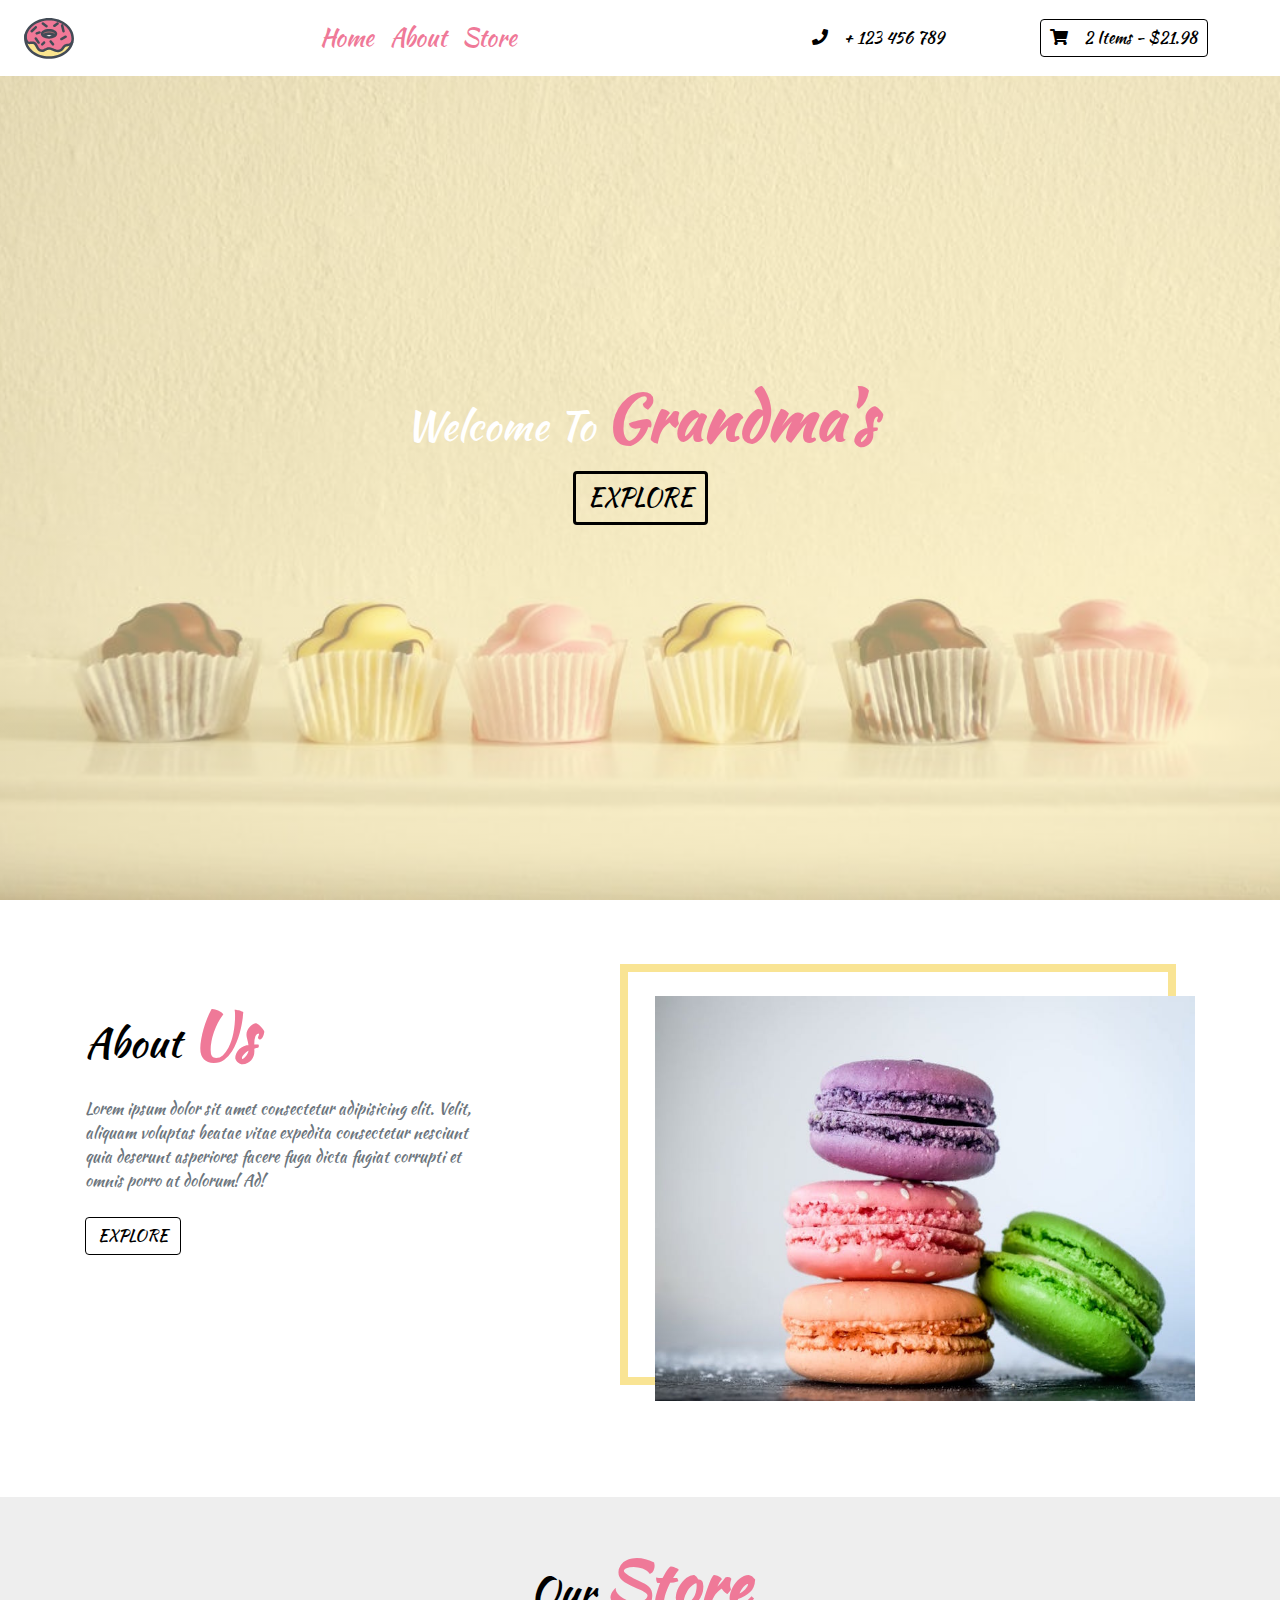
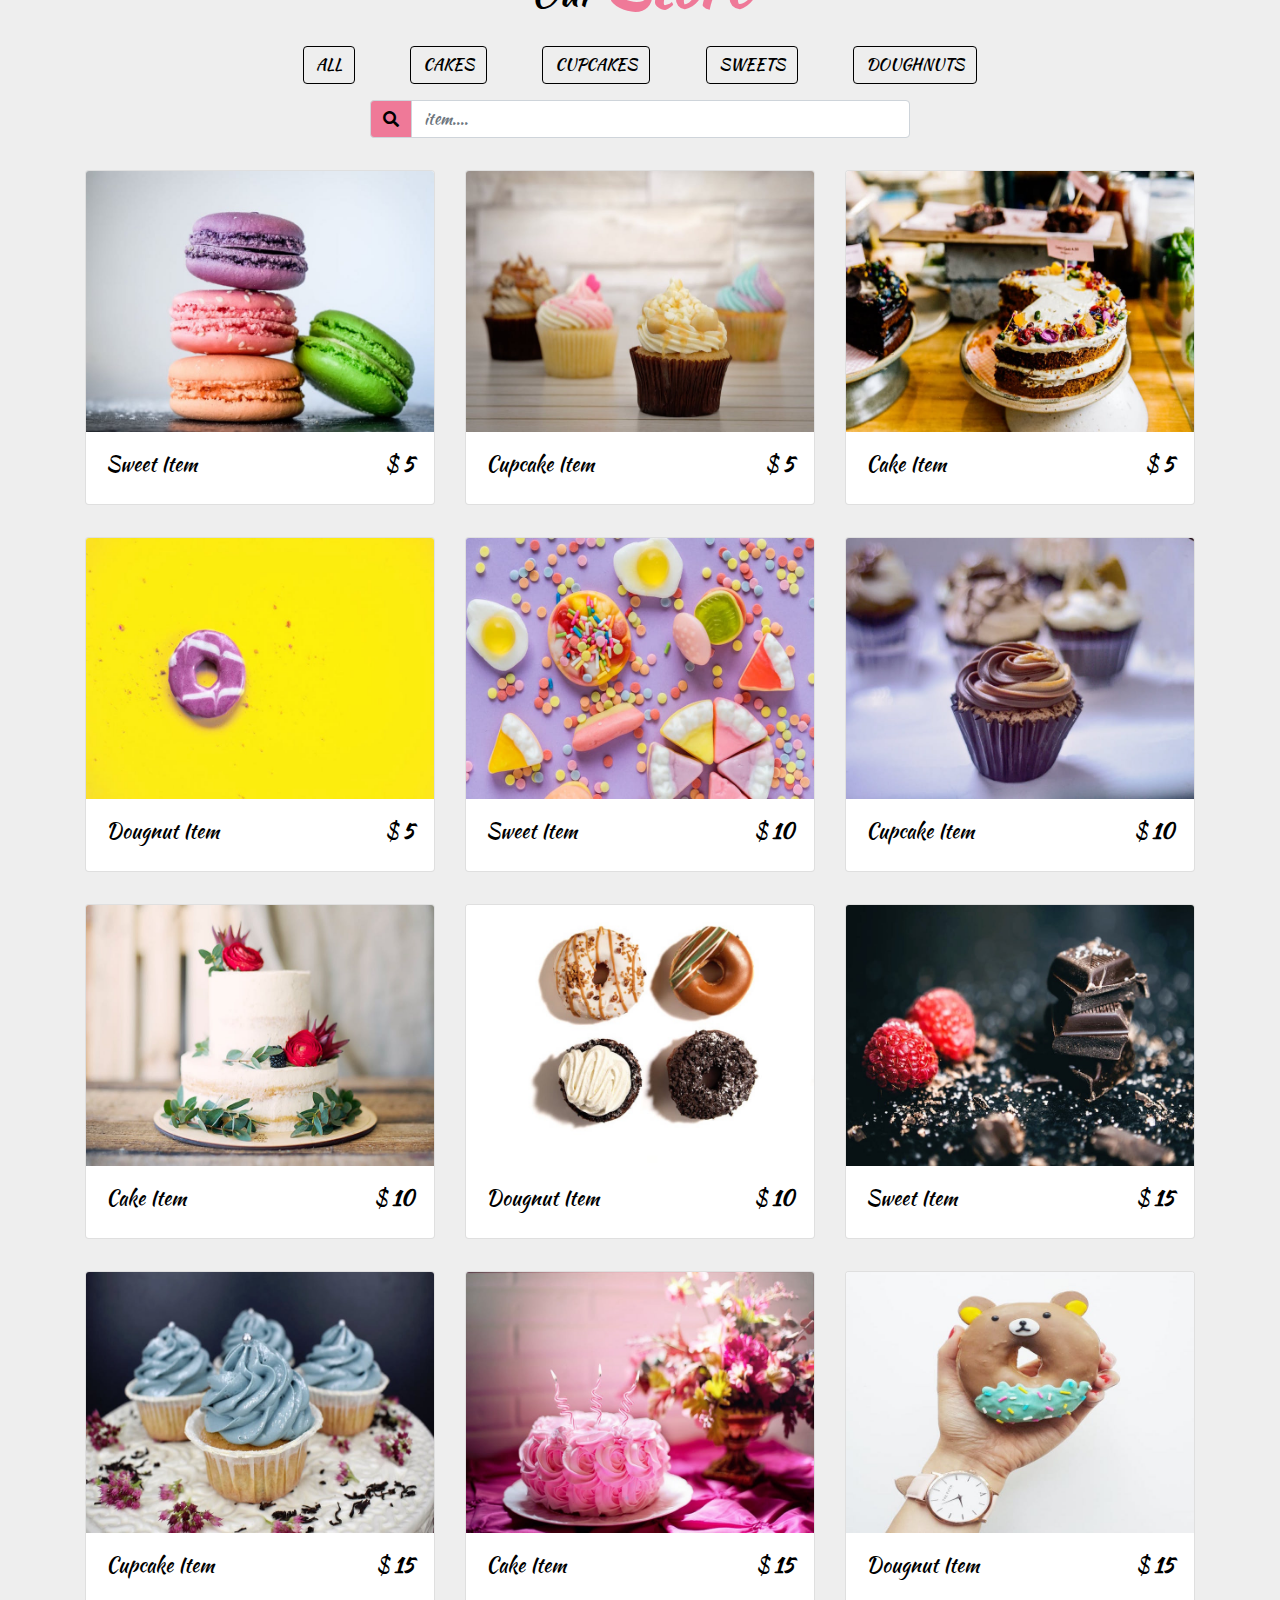
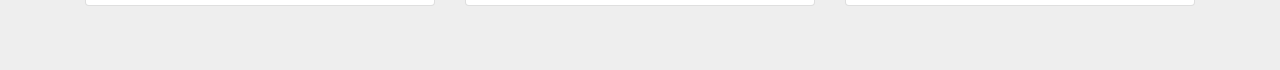
<file: JavaScript Website.js/index.html>
<!DOCTYPE html>
<html lang="en">

<head>
  <meta charset="UTF-8">
  <meta name="viewport" content="width=device-width, initial-scale=1.0">
  <meta http-equiv="X-UA-Compatible" content="ie=edge">
  <!-- bootstrap css -->
  <link rel="stylesheet" href="css/bootstrap.min.css">
  <!-- main css -->
  <link rel="stylesheet" href="css/style.css">

  <!-- font awesome -->
  <link rel="stylesheet" href="css/all.css">
  <title>Cart Project</title>
  <style>
  </style>
</head>

<body>
  <!-- header -->
  <header>
    <!-- navbar  -->
    <!-- 
https://www.iconfinder.com/icons/2427887/dessert_donut_doughnut_fat_sweets_icon
Creative Commons (Attribution 3.0 Unported);
https://www.iconfinder.com/korawan_m
     -->
    <nav class="navbar navbar-expand-lg px-4">
      <a class="navbar-brand" href="#"><img src="img/logo.svg" alt=""></a>
      <button class="navbar-toggler" type="button" data-toggle="collapse" data-target="#myNav">
        <span class="toggler-icon"><i class="fas fa-bars"></i></span>
      </button>
      <div class="collapse navbar-collapse" id="myNav">
        <ul class="navbar-nav mx-auto text-capitalize">
          <li class="nav-item active">
            <a class="nav-link" href="#">home</a>
          </li>
          <li class="nav-item">
            <a class="nav-link " href="#">about</a>
          </li>
          <li class="nav-item">
            <a class="nav-link" href="#">store</a>
          </li>
        </ul>
        <div class="nav-info-items d-none d-lg-flex ">
          <!-- single info -->
          <div class="nav-info align-items-center d-flex justify-content-between mx-lg-5">
            <span class="info-icon mx-lg-3"><i class="fas fa-phone"></i></span>
            <p class="mb-0">+ 123 456 789</p>
          </div>
          <!-- end of single info -->
          <!-- single info -->
          <div id="cart-info" class="nav-info align-items-center cart-info d-flex justify-content-between mx-lg-5">
            <span class="cart-info__icon mr-lg-3"><i class="fas fa-shopping-cart"></i></span>
            <p class="mb-0 text-capitalize"><span id="item-count">2 </span> items - $<span class="item-total">10.49</span></p>
          </div>
          <!-- end of single info -->
        </div>
      </div>
    </nav>
    <!-- end of nav -->
    <!-- banner  -->
    <div class="container-fluid">
      <div class="row max-height justify-content-center align-items-center">
        <div class="col-10 mx-auto banner text-center">
          <h1 class="text-capitalize">welcome to <strong class="banner-title ">grandma's</strong></h1>
          <a href="#store" class="btn banner-link text-uppercase my-2">explore</a>

        </div>
        <div id="cart" class="cart">
          <!-- cart item -->
          <div class="cart-item d-flex justify-content-between text-capitalize my-3">
            <img src="img-cart/cake-2.jpeg" class="img-fluid rounded-circle" id="item-img" alt="">
            <div class="item-text">

              <p id="cart-item-title" class="font-weight-bold mb-0">cart item</p>
              <span>$</span>
              <span id="cart-item-price" class="cart-item-price" class="mb-0">10.99</span>
            </div>
            <a href="#" id='cart-item-remove' class="cart-item-remove">
              <i class="fas fa-trash"></i>
            </a>
          </div>
          <!--end of  cart item -->
          <!-- cart item -->
          <div class="cart-item d-flex justify-content-between text-capitalize my-3">
            <img src="img-cart/doughnut-2.jpeg" class="img-fluid rounded-circle" id="item-img" alt="">
            <div class="cart-item-text">

              <p id="cart-item-title" class="font-weight-bold mb-0">cart item</p>
              <span>$</span>
              <span id="cart-item-price" class="cart-item-price" class="mb-0">10.99</span>
            </div>
            <a href="#" id='cart-item-remove' class="cart-item-remove">
              <i class="fas fa-trash"></i>
            </a>
          </div>
          <!--end of  cart item -->
          <!-- cart total -->
          <div class="cart-total-container d-flex justify-content-around text-capitalize mt-5">
            <h5>total</h5>
            <h5> $ <strong id="cart-total" class="font-weight-bold">10.00</strong> </h5>
          </div>
          <!--end cart total -->
          <!-- cart buttons -->
          <div class="cart-buttons-container mt-3 d-flex justify-content-between">
            <a href="#" id="clear-cart" class="btn btn-outline-secondary btn-black text-uppercase">clear cart</a>
            <a href="#" class="btn btn-outline-secondary text-uppercase btn-pink">checkout</a>
          </div>
          <!--end of  cart buttons -->
          <!--  -->
        </div>
      </div>
    </div>




    <!--end of  banner  -->
  </header>
  <!-- header -->
  <!-- about us -->
  <section class="about py-5" id="about">
    <div class="container">

      <div class="row">
        <div class="col-10 mx-auto col-md-6 my-5">
          <h1 class="text-capitalize">about <strong class="banner-title ">us</strong></h1>
          <p class="my-4 text-muted w-75">Lorem ipsum dolor sit amet consectetur adipisicing elit. Velit, aliquam voluptas
            beatae vitae expedita consectetur nesciunt quia deserunt asperiores facere fuga dicta fugiat corrupti et omnis
            porro at dolorum! Ad!</p>
          <a href="#" class="btn btn-outline-secondary btn-black text-uppercase ">explore</a>

        </div>
        <div class="col-10 mx-auto col-md-6 align-self-center my-5">
          <div class="about-img__container">
            <img src="img/sweets-1.jpeg" class="img-fluid" alt="">
          </div>
        </div>
      </div>
    </div>
  </section>

  <!-- end of about us -->


  <!-- store -->
  <section id="store" class="store py-5">
    <div class="container">
      <!-- section title -->
      <div class="row">
        <div class="col-10 mx-auto col-sm-6 text-center">
          <h1 class="text-capitalize">our <strong class="banner-title ">store</strong></h1>
        </div>
      </div>
      <!-- end of section title -->
      <!--filter buttons -->
      <div class="row">
        <div class=" col-lg-8 mx-auto d-flex justify-content-around my-2 sortBtn flex-wrap">
          <a href="#" class="btn btn-outline-secondary btn-black text-uppercase filter-btn m-2" data-filter="all"> all</a>
          <a href="#" class="btn btn-outline-secondary btn-black text-uppercase filter-btn m-2" data-filter="cakes">cakes</a>
          <a href="#" class="btn btn-outline-secondary btn-black text-uppercase filter-btn m-2" data-filter="cupcakes">cupcakes</a>
          <a href="#" class="btn btn-outline-secondary btn-black text-uppercase filter-btn m-2" data-filter="sweets">sweets</a>
          <a href="#" class="btn btn-outline-secondary btn-black text-uppercase filter-btn m-2" data-filter="doughnuts">doughnuts</a>
        </div>
      </div>
      <!-- search box -->
      <div class="row">

        <div class="col-10 mx-auto col-md-6">
          <form>
            <div class="input-group mb-3">
              <div class="input-group-prepend ">
                <span class="input-group-text search-box" id="search-icon"><i class="fas fa-search"></i></span>
              </div>
              <input type="text" class="form-control" placeholder='item....' id="search-item">
            </div>

          </form>
        </div>
      </div>
      <!--end of filter buttons -->
      <!-- store  items-->
      <div class="row" class="store-items" id="store-items">
        <!-- single item -->
        <div class="col-10 col-sm-6 col-lg-4 mx-auto my-3 store-item sweets" data-item="sweets">
          <div class="card ">
            <div class="img-container">
              <img src="img/sweets-1.jpeg" class="card-img-top store-img" alt="">
              <span class="store-item-icon">
                <i class="fas fa-shopping-cart"></i>
              </span>
            </div>
            <div class="card-body">
              <div class="card-text d-flex justify-content-between text-capitalize">
                <h5 id="store-item-name">sweet item</h5>
                <h5 class="store-item-value">$ <strong id="store-item-price" class="font-weight-bold">5</strong></h5>

              </div>
            </div>


          </div>
          <!-- end of card-->
        </div>
        <!--end of single store item-->
        <!-- single item -->
        <div class="col-10 col-sm-6 col-lg-4 mx-auto my-3 store-item cupcakes" data-item="cupcakes">
          <div class="card ">
            <div class="img-container">
              <img src="img/cupcake-1.jpeg" class="card-img-top store-img" alt="">
              <span class="store-item-icon">
                <i class="fas fa-shopping-cart"></i>
              </span>
            </div>
            <div class="card-body">
              <div class="card-text d-flex justify-content-between text-capitalize">
                <h5 id="store-item-name">cupcake item</h5>
                <h5 class="store-item-value">$ <strong id="store-item-price" class="font-weight-bold">5</strong></h5>

              </div>
            </div>


          </div>
          <!-- end of card-->
        </div>
        <!--end of single store item-->
        <!-- single item -->
        <div class="col-10 col-sm-6 col-lg-4 mx-auto my-3 store-item cakes" data-item="cakes">
          <div class="card ">
            <div class="img-container">
              <img src="img/cake-1.jpeg" class="card-img-top store-img" alt="">
              <span class="store-item-icon">
                <i class="fas fa-shopping-cart"></i>
              </span>
            </div>
            <div class="card-body">
              <div class="card-text d-flex justify-content-between text-capitalize">
                <h5 id="store-item-name">cake item</h5>
                <h5 class="store-item-value">$ <strong id="store-item-price" class="font-weight-bold">5</strong></h5>

              </div>
            </div>


          </div>
          <!-- end of card-->
        </div>
        <!--end of single store item-->
        <!-- single item -->
        <div class="col-10 col-sm-6 col-lg-4 mx-auto my-3 store-item doughnuts" data-item="dougnuts">
          <div class="card ">
            <div class="img-container">
              <img src="img/doughnut-1.jpeg" class="card-img-top store-img" alt="">
              <span class="store-item-icon">
                <i class="fas fa-shopping-cart"></i>
              </span>
            </div>
            <div class="card-body">
              <div class="card-text d-flex justify-content-between text-capitalize">
                <h5 id="store-item-name">dougnut item</h5>
                <h5 class="store-item-value">$ <strong id="store-item-price" class="font-weight-bold">5</strong></h5>

              </div>
            </div>


          </div>
          <!-- end of card-->
        </div>
        <!--end of single store item-->
        <!-- single item -->
        <div class="col-10 col-sm-6 col-lg-4 mx-auto my-3 store-item sweets" data-item="sweets">
          <div class="card ">
            <div class="img-container">
              <img src="img/sweets-2.jpeg" class="card-img-top store-img" alt="">
              <span class="store-item-icon">
                <i class="fas fa-shopping-cart"></i>
              </span>
            </div>
            <div class="card-body">
              <div class="card-text d-flex justify-content-between text-capitalize">
                <h5 id="store-item-name">sweet item</h5>
                <h5 class="store-item-value">$ <strong id="store-item-price" class="font-weight-bold">10</strong></h5>

              </div>
            </div>


          </div>
          <!-- end of card-->
        </div>
        <!--end of single store item-->
        <!-- single item -->
        <div class="col-10 col-sm-6 col-lg-4 mx-auto my-3 store-item cupcakes" data-item="cupcakes">
          <div class="card ">
            <div class="img-container">
              <img src="img/cupcake-2.jpeg" class="card-img-top store-img" alt="">
              <span class="store-item-icon">
                <i class="fas fa-shopping-cart"></i>
              </span>
            </div>
            <div class="card-body">
              <div class="card-text d-flex justify-content-between text-capitalize">
                <h5 id="store-item-name">cupcake item</h5>
                <h5 class="store-item-value">$ <strong id="store-item-price" class="font-weight-bold">10</strong></h5>

              </div>
            </div>


          </div>
          <!-- end of card-->
        </div>
        <!--end of single store item-->
        <!-- single item -->
        <div class="col-10 col-sm-6 col-lg-4 mx-auto my-3 store-item cakes" data-item="cakes">
          <div class="card ">
            <div class="img-container">
              <img src="img/cake-2.jpeg" class="card-img-top store-img" alt="">
              <span class="store-item-icon">
                <i class="fas fa-shopping-cart"></i>
              </span>
            </div>
            <div class="card-body">
              <div class="card-text d-flex justify-content-between text-capitalize">
                <h5 id="store-item-name">cake item</h5>
                <h5 class="store-item-value">$ <strong id="store-item-price" class="font-weight-bold">10</strong></h5>

              </div>
            </div>


          </div>
          <!-- end of card-->
        </div>
        <!--end of single store item-->
        <!-- single item -->
        <div class="col-10 col-sm-6 col-lg-4 mx-auto my-3 store-item doughnuts" data-item="dougnuts">
          <div class="card ">
            <div class="img-container">
              <img src="img/doughnut-2.jpeg" class="card-img-top store-img" alt="">
              <span class="store-item-icon">
                <i class="fas fa-shopping-cart"></i>
              </span>
            </div>
            <div class="card-body">
              <div class="card-text d-flex justify-content-between text-capitalize">
                <h5 id="store-item-name">dougnut item</h5>
                <h5 class="store-item-value">$ <strong id="store-item-price" class="font-weight-bold">10</strong></h5>

              </div>
            </div>


          </div>
          <!-- end of card-->
        </div>
        <!--end of single store item-->
        <!-- single item -->
        <div class="col-10 col-sm-6 col-lg-4 mx-auto my-3 store-item sweets" data-item="sweets">
          <div class="card ">
            <div class="img-container">
              <img src="img/sweets-3.jpeg" class="card-img-top store-img" alt="">
              <span class="store-item-icon">
                <i class="fas fa-shopping-cart"></i>
              </span>
            </div>
            <div class="card-body">
              <div class="card-text d-flex justify-content-between text-capitalize">
                <h5 id="store-item-name">sweet item</h5>
                <h5 class="store-item-value">$ <strong id="store-item-price" class="font-weight-bold">15</strong></h5>

              </div>
            </div>


          </div>
          <!-- end of card-->
        </div>
        <!--end of single store item-->
        <!-- single item -->
        <div class="col-10 col-sm-6 col-lg-4 mx-auto my-3 store-item cupcakes" data-item="cupcakes">
          <div class="card ">
            <div class="img-container">
              <img src="img/cupcake-3.jpeg" class="card-img-top store-img" alt="">
              <span class="store-item-icon">
                <i class="fas fa-shopping-cart"></i>
              </span>
            </div>
            <div class="card-body">
              <div class="card-text d-flex justify-content-between text-capitalize">
                <h5 id="store-item-name">cupcake item</h5>
                <h5 class="store-item-value">$ <strong id="store-item-price" class="font-weight-bold">15</strong></h5>

              </div>
            </div>


          </div>
          <!-- end of card-->
        </div>
        <!--end of single store item-->
        <!-- single item -->
        <div class="col-10 col-sm-6 col-lg-4 mx-auto my-3 store-item cakes" data-item="cakes">
          <div class="card ">
            <div class="img-container">
              <img src="img/cake-3.jpeg" class="card-img-top store-img" alt="">
              <span class="store-item-icon">
                <i class="fas fa-shopping-cart"></i>
              </span>
            </div>
            <div class="card-body">
              <div class="card-text d-flex justify-content-between text-capitalize">
                <h5 id="store-item-name">cake item</h5>
                <h5 class="store-item-value">$ <strong id="store-item-price" class="font-weight-bold">15</strong></h5>

              </div>
            </div>


          </div>
          <!-- end of card-->
        </div>
        <!--end of single store item-->
        <!-- single item -->
        <div class="col-10 col-sm-6 col-lg-4 mx-auto my-3 store-item doughnuts" data-item="dougnuts">
          <div class="card ">
            <div class="img-container">
              <img src="img/doughnut-3.jpeg" class="card-img-top store-img" alt="">
              <span class="store-item-icon">
                <i class="fas fa-shopping-cart"></i>
              </span>
            </div>
            <div class="card-body">
              <div class="card-text d-flex justify-content-between text-capitalize">
                <h5 id="store-item-name">dougnut item</h5>
                <h5 class="store-item-value">$ <strong id="store-item-price" class="font-weight-bold">15</strong></h5>

              </div>
            </div>


          </div>
          <!-- end of card-->
        </div>
        <!--end of single store item-->

      </div>
  </section>
  <!--end of store items -->


  <!-- modal-container -->
  <div class="container-fluid ">
    <div class="row lightbox-container align-items-center">
      <div class="col-10 col-md-10 mx-auto text-right lightbox-holder">
        <span class="lightbox-close"><i class="fas fa-window-close"></i></span>
        <div class="lightbox-item"></div>
        <span class="lightbox-control btnLeft"><i class="fas fa-caret-left"></i></span>
        <span class="lightbox-control btnRight"><i class="fas fa-caret-right"></i></span>
      </div>

    </div>
  </div>


  <!-- jquery -->
  <script src="js/jquery-3.3.1.min.js"></script>
  <!-- bootstrap js -->
  <script src="js/bootstrap.bundle.min.js"></script>
  <!-- script js -->
  <script src="js/app.js"></script>
</body>

</html>
</file>
<file: JavaScript Website.js/css/style.css>
@import url("https://fonts.googleapis.com/css?family=Kaushan+Script");

:root {
  --mainPink: #ef7998;
  --mainYellow: rgb(249, 228, 148);
  --mainWhite: #fff;
  --mainBlack: #000;
  --yellowTrans: rgba(249, 228, 148, 0.5);
  --mainGrey: rgb(238, 238, 238);
}

body {
  font-family: "Kaushan Script", cursive;
  background: var(--mainWhite);
  color: var(--mainBlack);
}
/* nav links */
.navbar-toggler {
  outline: none !important;
}
.toggler-icon {
  font-size: 2.5rem;
  color: var(--mainPink);
}
.nav-link {
  color: var(--mainPink);
  font-size: 1.5rem;
  transition: all 0.5s ease-in-out;
}
.nav-link:hover {
  color: var(--mainBlack);
}
/* end of nav links */
/* info icons */
.cart-info__icon {
  color: var(--mainBlack);
  cursor: pointer;
}

.cart-info {
  border: 0.1rem solid var(--mainBlack);
  color: var(--mainBlack);
  border-radius: 0.25rem;
  padding: 0.4rem 0.6rem;
  cursor: pointer;
}
.cart-info:hover {
  background: var(--mainPink);
  border-color: var(--mainPink);
  color: var(--mainWhite);
}
.cart-info:hover .cart-info__icon {
  color: var(--mainWhite);
}
/* end of info icons */
/* banner */

.max-height {
  min-height: calc(100vh - 76px);
  background: linear-gradient(var(--yellowTrans), var(--yellowTrans)),
    url("../img/headerBcg.jpeg") center/cover fixed no-repeat;
  position: relative;
}
.banner {
  color: var(--mainWhite);
  margin-top: -4rem;
}
.banner-title {
  color: var(--mainPink);
  font-size: 4rem;
}
.banner-link {
  font-size: 1.5rem;
  color: var(--mainBlack);
  border: 0.2rem solid var(--mainBlack);
}
.banner-link:hover {
  background: var(--mainBlack);
  color: var(--mainPink);
}
/* endo of banner */
/* cart  */
.cart {
  position: absolute;
  min-height: 10rem;
  background: var(--mainWhite);
  top: 0;
  right: 0;
  transition: all 0.3s ease-in-out;
  background: rgba(255, 255, 255, 0.5);
  width: 0;
  overflow: hidden;
}
.show-cart {
  width: 18rem;
  padding: 2rem 1.5rem;
  transform: rotateY(-360deg);
}
.cart-item {
  transition: all 2s ease-in-out;
}

/* end of cart */
/* cart item */
.cart-item-remove {
  color: var(--mainPink);
  transition: all 1s ease-in-out;
}
.cart-item-remove:hover {
  transform: scale(1.1);
  color: var(--mainBlack);
}
#cart-item-price {
  font-size: 0.8rem;
}
/* cart item */
/* cart buttons */
.btn-pink {
  color: var(--mainPink) !important;
  border-color: var(--mainPink) !important;
}
.btn-black {
  color: var(--mainBlack) !important;
  border-color: var(--mainBlack) !important;
}
.btn-black:hover {
  color: var(--mainPink) !important;
  background: var(--mainBlack) !important;
}
.btn-pink:hover {
  background: var(--mainPink) !important;
  color: var(--mainBlack) !important;
}
/* end of cart buttons */

/* about */
.about-img__container {
  position: relative;
}

.about-img__container::before {
  content: "";
  position: absolute;
  top: -1.5rem;
  left: -1.7rem;
  width: 100%;
  height: 100%;
  outline: 0.5rem solid var(--mainYellow);
  z-index: -1;
  transition: all 1s ease-in-out;
}
.about-img__container:hover:before {
  top: 0;
  left: 0;
}

/*end of  about */

/* store items */
.store {
  background: var(--mainGrey);
}
.img-container {
  position: relative;
  overflow: hidden;
  cursor: pointer;
}
.store-img {
  transition: all 1s ease-in-out;
}
.img-container:hover .store-img {
  transform: scale(1.2);
}
.store-item-icon {
  position: absolute;
  bottom: 0;
  right: 0;
  padding: 0.75rem;
  background: var(--mainYellow);
  border-top-left-radius: 1rem;
  transition: all 1s ease-in-out;
  transform: translate(100%, 100%);
}
.img-container:hover .store-item-icon {
  transform: translate(0, 0);
}
.store-item-icon:hover {
  color: var(--mainWhite);
}
.store-item-value {
  color: --mainYellow;
}
/*end of  store items */
.search-box {
  background: var(--mainPink);
  color: var(--mainBlack);
}

/* ligthbox */

.lightbox-container {
  position: fixed;
  top: 0;
  left: 0;
  right: 0;
  bottom: 0;
  z-index: 999;
  background: rgba(0, 0, 0, 0.6) !important;
  display: none;
}
.show {
  display: block;
}

.lightbox-holder {
  position: relative;
}
.lightbox-item {
  min-height: 80vh;
  background: url("../img/cake-1.jpeg") center/cover fixed no-repeat;
  border-radius: 0.3rem;
}
.lightbox-close {
  color: var(--mainPink);
  font-size: 3rem;
  transition: all 1s ease-in-out;
  cursor: pointer;
}
.lightbox-close:hover {
  color: var(--mainYellow);
}

.lightbox-control {
  position: absolute;
  font-size: 4rem;
  color: var(--mainPink);
  transition: all 1s linear;
  cursor: pointer;
}
.lightbox-control:hover {
  color: var(--mainYellow);
}
.btnLeft {
  top: 50%;
  left: 0;
  transform: translateX(-60%);
}
.btnRight {
  top: 50%;
  right: 0;
  transform: translateX(60%);
}
</file>
